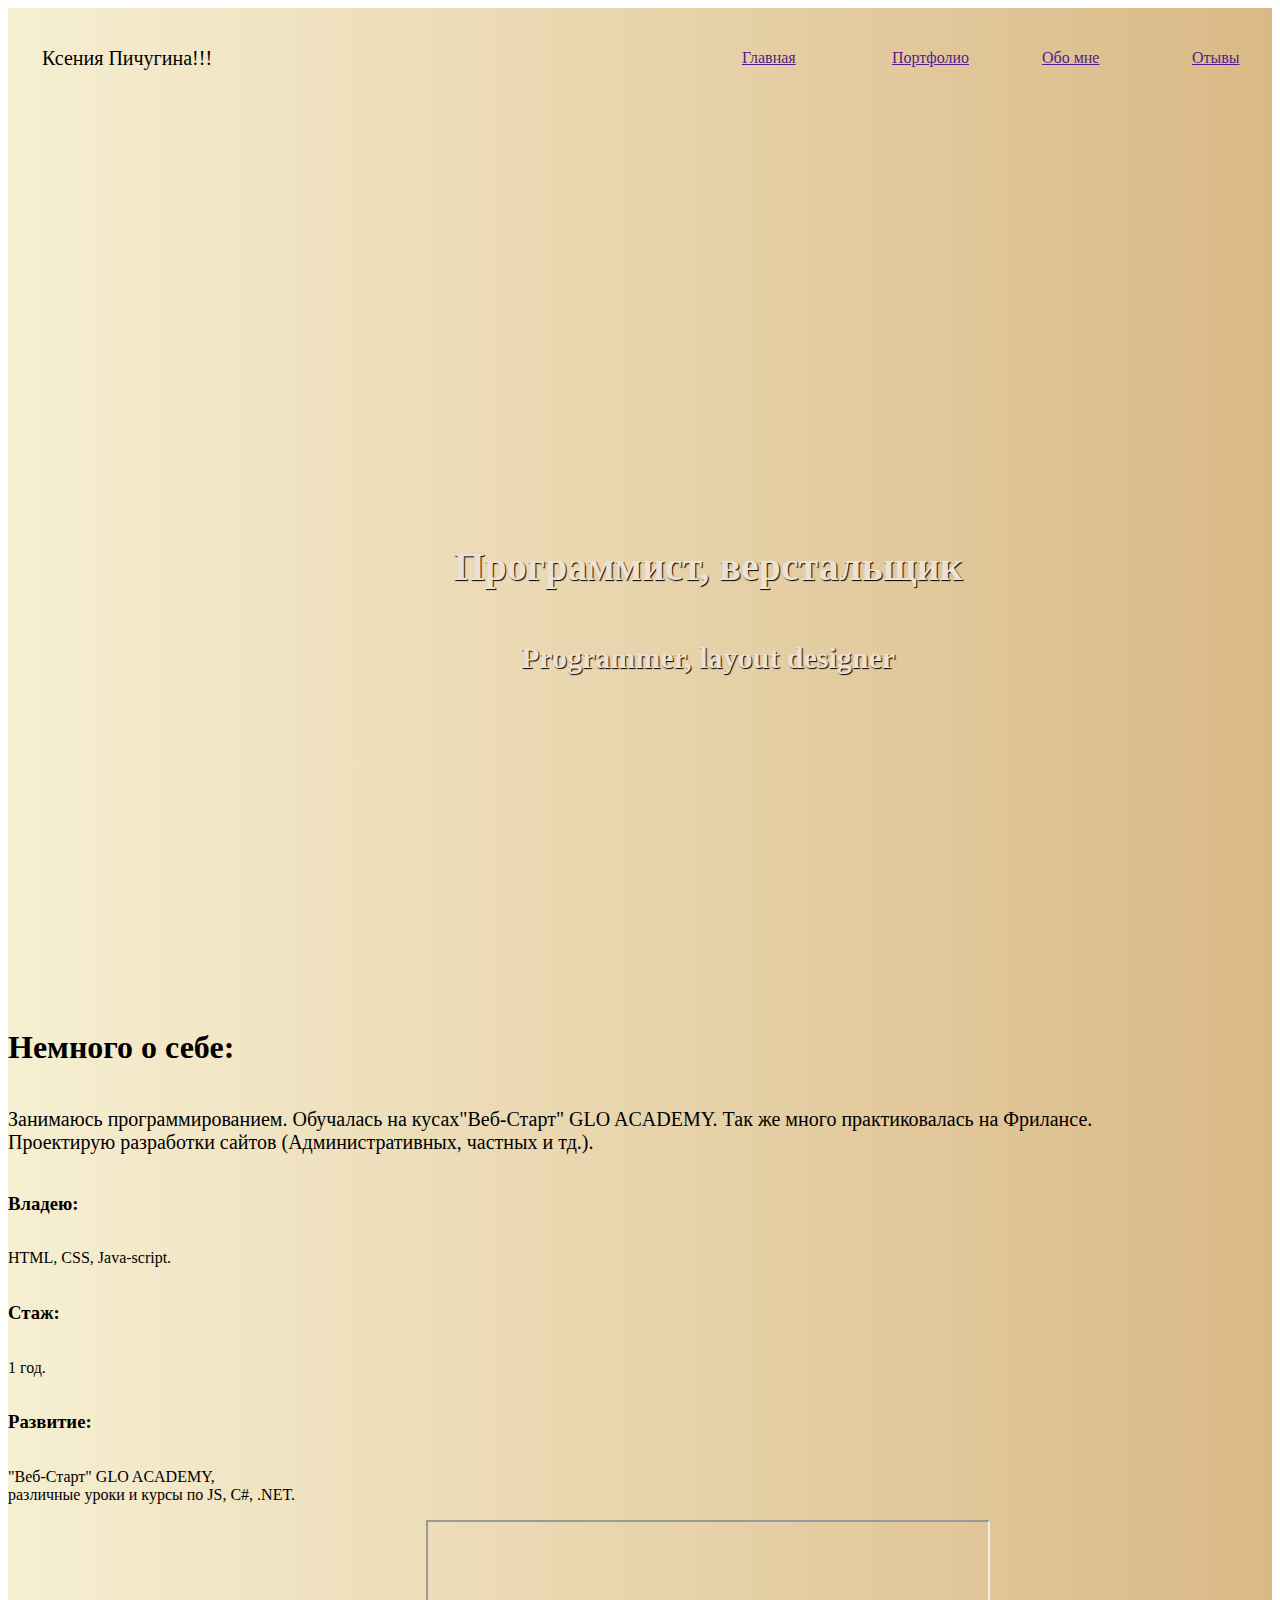
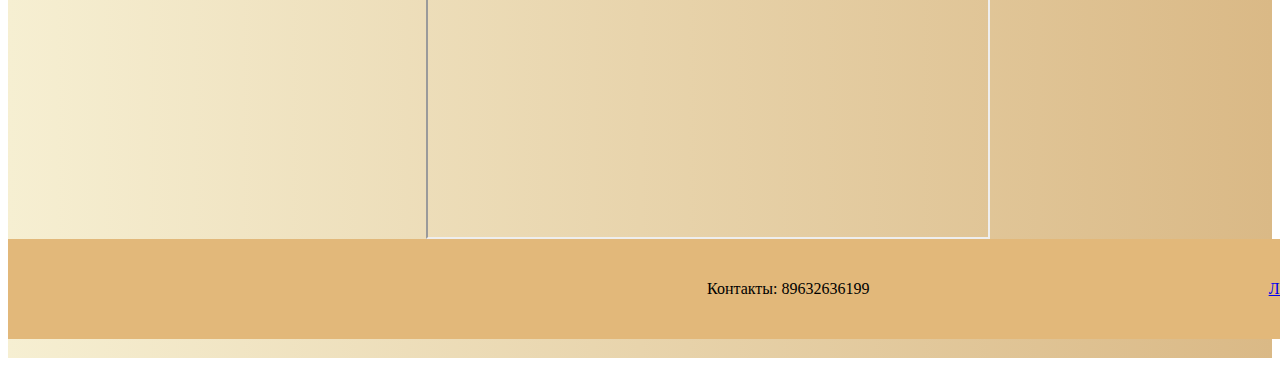
<file: index.html>
<!DOCTYPE html>
<html lang="en">
<head>
    <meta charset="UTF-8">
    <meta http-equiv="X-UA-Compatible" content="IE=edge">
    <meta name="viewport" content="width=device-width, initial-scale=1.0">
    <title>Визитка Ксении!</title>
    <link rel="stylesheet" href="index.css">
    <link rel="stylesheet" href="header.css">
    <link rel="stylesheet" href="text.css">
</head>
<body>
    <div class="background">
    <div class="container">
            <header class="header">
                <div class="list-1">
                    <div class="name">Ксения Пичугина!!!</div>
                    <div class="main"><a href="">Главная</a></div>
                    <div class="portfolio"><a href="">Портфолио</a></div>
                    <div class="I"><a href="">Обо мне</a></div>
                    <div class="reviews"><a href="">Отывы</a></div>
                    <div class="contacts"><a href="">Контакты</a></div>
                    
                </div>
            <div class="title-div">
                <h1 class="title-1">Программист, верстальщик</h1>
                <h2 class="title-2">Programmer, layout designer</h2>
            </div>
            </header>
            <div class="text-div">
            <div class="text-1">
                <h1>Немного о себе:</h1>
                <p class="p">Занимаюсь программированием. Обучалась на кусах"Веб-Старт" GLO ACADEMY. Так же много практиковалась на Фрилансе. <br>Проектирую разработки сайтов (Административных, частных и тд.). </p>
            </div>
           
            <div class="text-div-2">
                <h3>Владею:</h3>
                <p>HTML, CSS, Java-script.</p>
            </div>
            <div class="text-div-3">
                <h3>Стаж:</h3>
                <p>1 год.</p>
            </div>
            <div class="text-div-4">
                <h3>Развитие:</h3>
                <P>"Веб-Старт" GLO ACADEMY, <br>различные уроки и курсы по JS, C#, .NET.</P>
            </div>
            <div class="video">
                <iframe width="560" height="315" src="https://www.youtube.com/embed/NOVaNe3jx6c?autoplay=1&controls=0"></iframe>
            </div>
            <footer>
                <div class="list-2">
                    <div class="Geo"> <iframe src="https://www.google.com/maps/embed?pb=!1m18!1m12!1m3!1d2248.6858111218116!2d37.60040841608699!3d55.69445000395804!2m3!1f0!2f0!3f0!3m2!1i1024!2i768!4f13.1!3m3!1m2!1s0x46b54ca7435c37b9%3A0x2380fe03e5615288!2z0JfQsNCz0L7RgNC-0LTQvdC-0LUg0YguLCA40LoyLCDQnNC-0YHQutCy0LAsIDExNzE1Mg!5e0!3m2!1sru!2sru!4v1639232955041!5m2!1sru!2sru" width="300" height="50" style="border:0;" allowfullscreen="" loading="lazy"></iframe> </a></div>
                    <div>Контакты: 89632636199</a></div>
                    <div><a href="https://vk.com/volchik_axi">Личная информация</a></div>
                    
                </div>
            </footer>
        
        </div>
    
     
   
    </div>
</div>
</body>
</html>
</file>
<file: index.css>
.container {
  width: 1400px;
  margin: 0 auto;
}
.background {
  height: 1950px;
  background: linear-gradient(to right, #f6efd2, #dab986);
}
.video {
  display: flex;
  justify-content: center;
}

.list-2 {
  display: flex;
  align-items: stretch;
  justify-content: space-between;
  height: 100px;
  align-items: center;
  background: #e2b87a;
}
</file>
<file: header.css>
.header {
  width: 1400px;
  height: 1000px;
  background: url(https://sun9-77.userapi.com/impg/AyIurNfErdr_YpKgW0ANeY3lkM4aQNLPJq5loA/nbOY3_lTFP0.jpg?size=1620x2160&quality=96&sign=9b228f376f7ae621946185fa4dfd8967&type=album);
}
.list-1 {
  display: flex;
  align-items: stretch;
  justify-content: flex-end;
  height: 100px;
  align-items: center;
}
.name {
  width: 700px;
  font-size: 20px;
  font-family: serif;
}
.main {
  width: 150px;
}
.portfolio {
  width: 150px;
}
.I {
  width: 150px;
}
.reviews {
  width: 150px;
}
.contact {
  width: 150px;
}
.title-div {
  display: flex;
  justify-content: center;
  align-items: center;
  flex-direction: column;
  height: 1000px;
  font-size: 20px;
  font-family: cursive;
  color: rgb(236, 226, 211);
  text-shadow: 1px 1px 1px #000;
}
</file>
<file: text.css>
.text-div {
  background: url(https://h2.hqtexture.com/104/10318/1458553357-29.jpg);
  height: 850px;
}
.text-1 {
  display: flex;
  flex-direction: column;
  justify-content: center;
}
.p {
  font-size: 20px;
}
.text-div-2 {
  display: flex;
  flex-direction: column;
}
.text-div-3 {
  display: flex;
  flex-direction: column;
}
.text-div-4 {
  display: flex;
  flex-direction: column;
}
</file>
